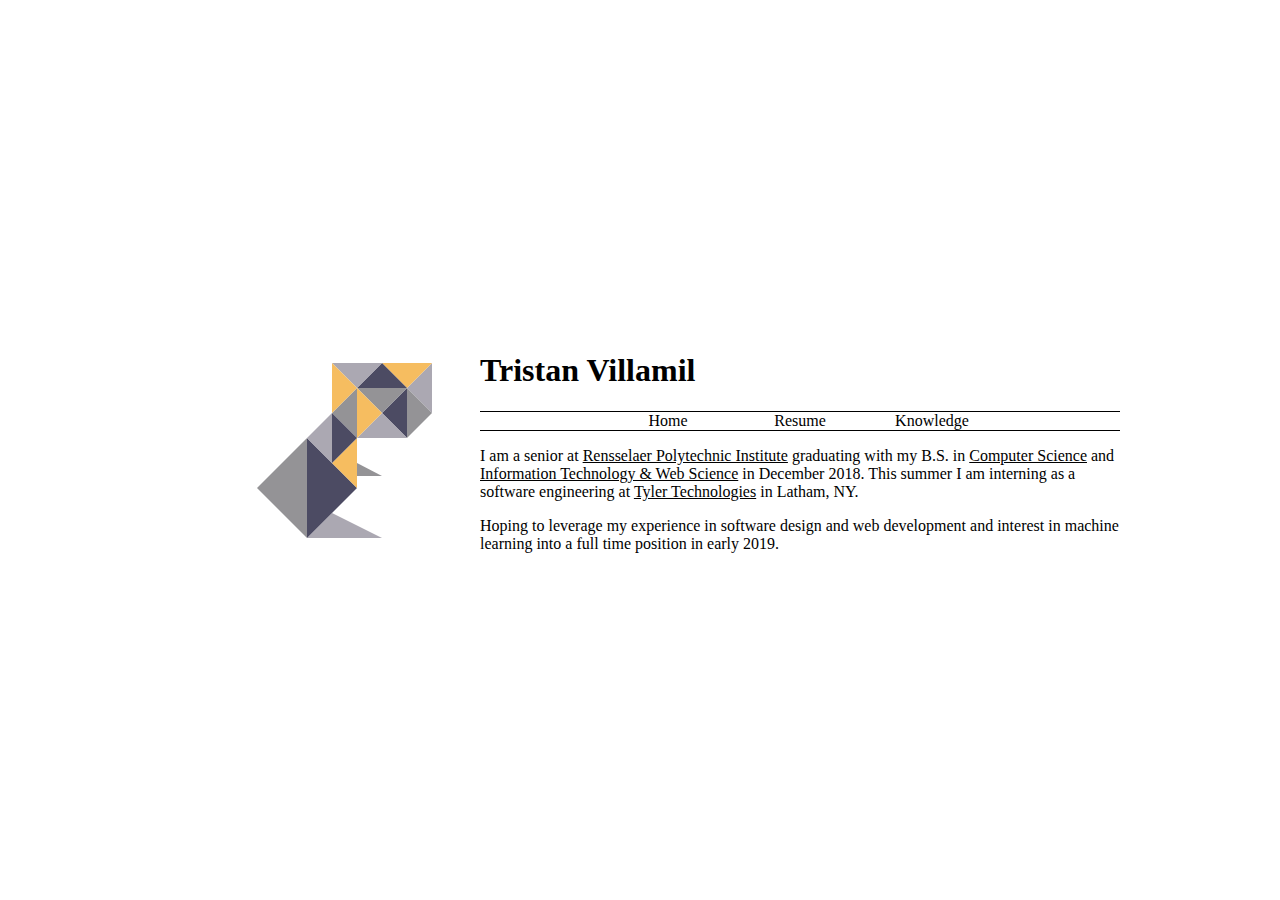
<file: index.html>
<!DOCTYPE html>
<html>
<head>
	<title>Tristan Villamil</title>
	<link href="https://fonts.googleapis.com/css?family=Spectral" rel="stylesheet">

	<link rel="stylesheet" type="text/css" href="css/t-rex.css">
	<script src="https://ajax.googleapis.com/ajax/libs/jquery/3.2.1/jquery.min.js"></script>
</head>
<body onresize="something_professional(0, 0)">
	<div id="animal"></div>
	<div id="title">
		<h1 id="title-text">Tristan Villamil</h1>
		<ul id="links">
			<a href="index.html"><li class="menu">Home</li></a>
			<a href="resume.pdf" target="_blank"><li class="menu">Resume</li></a>
			<a href="wiki.html"><li class="menu">Knowledge</li></a>
		</ul>
		<p>
			I am a senior at <a href="http://rpi.edu/" target="_blank">Rensselaer Polytechnic Institute</a> graduating with my B.S. in <a href="https://science.rpi.edu/computer-science" target="_blank">Computer Science</a> and <a href="https://science.rpi.edu/itws" target="_blank">Information Technology & Web Science</a> in December 2018. This summer I am interning as a software engineering at <a href="https://www.tylertech.com/" target="_blank">Tyler Technologies</a> in Latham, NY.
		</p>
		<p>
			Hoping to leverage my experience in software design and web development and interest in machine learning into a full time position in early 2019.
		</p>
		<!-- <ol>
			<li class="fb">
				<a href="https://www.facebook.com/PHONYthegame/">
					<img src="img/fb_icon.png" alt="Facebook" style="width:25px;height:25px;">
				</a>
			</li>
			<li class="fb">
				<a href="https://twitter.com/PHONYthegame">
					<img src="img/twitter_icon.png" alt="Twitter" style="width:25px;height:25px;">
				</a>
			</li>
			<li class="fb">
				<a href="https://www.instagram.com/">
					<img src="img/insta_icon.png" alt="Instagram" style="width:25px;height:25px;">
				</a>
			</li>
		</ol> -->
	</div>
	<script src="js/t-rex.js"></script>
	<script>window.onload = something_professional(1, 0);</script>
</body>
</html>
</file>
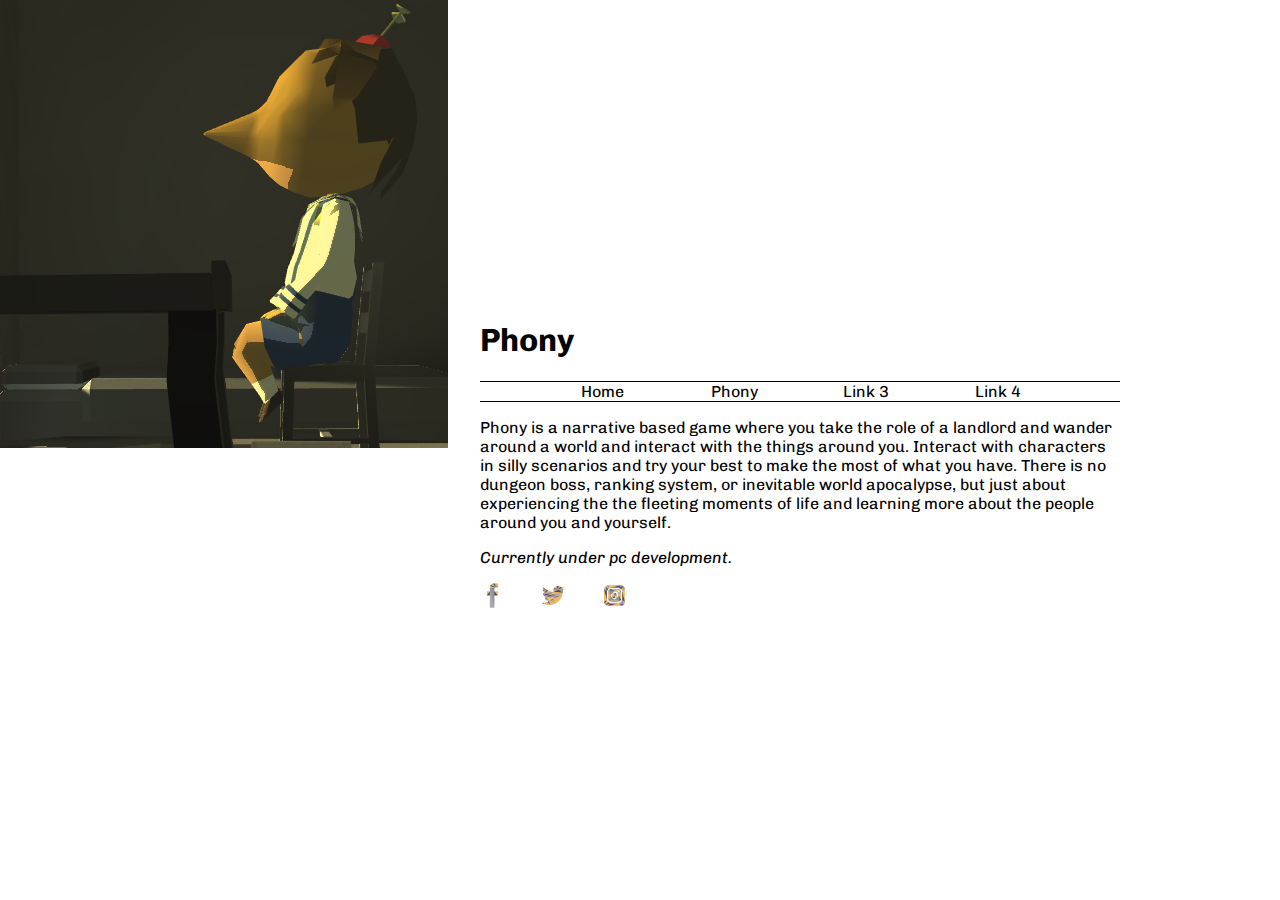
<file: phony.html>
<!DOCTYPE html>
<html>
<head>
	<title>Metamorphis - Phony</title>
	<link href='https://fonts.googleapis.com/css?family=Chivo' rel='stylesheet'>
	<style>
		body{
			margin: 0 !important;
			padding: 0 !important;
			font-family: 'Chivo';/*font-size: 22px;*/
		}
		h1{
		}
		ul{
			border-top: 1px solid black;
			border-bottom: 1px solid black;
			padding: 0;
			text-align: center;
		}
		ol{
			padding: 0;
		}
		li.menu{
			display: inline-block;
			width: 20%;
			text-align: center;
			margin:0;
		}
		li.fb{
			display: inline-block;
			text-align: center;
			margin-right: 5%;
		}
		a{
			color:black;
		}
		li.menu:hover{
			background-color: lightgrey;
		}
		#title{
			position:absolute;
			width:60%;
		}
		.triangle{
			width: 0;
			height: 0;
			display: inline-block;
			position:absolute;
		}
	</style>
	<script src="https://ajax.googleapis.com/ajax/libs/jquery/3.2.1/jquery.min.js"></script>
	<script src="js/t-rex.js"></script>
</head>
<body>
	<img id="image" src="img/phony.png"></img>
	<div id="title">
		<h1 id="title-text">Phony</h1>
		<ul id="links">
			<a href="index.html"><li class="menu">Home</li></a>
			<a href="phony.html"><li class="menu">Phony</li></a>
			<a href="#"><li class="menu">Link 3</li></a>
			<a href="#"><li class="menu">Link 4</li></a>
		</ul>
		<!-- <p>[met-<em>uh</em>-<b>mawr</b>-fis]</p> -->
		<p>
			Phony is a narrative based game where you take the role of a landlord and wander around a world and interact with the things around you. Interact with characters in silly scenarios and try your best to make the most of what you have. There is no dungeon boss, ranking system, or inevitable world apocalypse, but just about experiencing the the fleeting moments of life and learning more about the people around you and yourself.
		</p>
		<p>
			<em>Currently under pc development.</em>
		</p>
		<ol>
			<li class="fb">
				<a href="https://www.facebook.com/PHONYthegame/">
					<img src="img/fb_icon.png" alt="Facebook" style="width:25px;height:25px;">
				</a>
			</li>
			<li class="fb">
				<a href="https://twitter.com/PHONYthegame">
					<img src="img/twitter_icon.png" alt="Twitter" style="width:25px;height:25px;">
				</a>
			</li>
			<li class="fb">
				<a href="https://www.instagram.com/">
					<img src="img/insta_icon.png" alt="Instagram" style="width:25px;height:25px;">
				</a>
			</li>
		</ol>
	</div>

	<script>
		var morph = 1;
		var max = 3;

		var t_rex_height = 125;
		var t_rex_width = 120;

		var snake_height = 100;
		var snake_width = 200;

		var wolf_height = 125;
		var wolf_width = 20;

		var testing = true;
		var speed = 100;

		var screenWidth;
		var screenHeight;

		function control(){
			if(morph == max){ morph = 1; }
			else{ morph = morph + 1; }
			something_professional(1);
		}
		function fix_title(num){
			if(num == 1){
				$('#title').css("width", "90%");
				$('#title').css("top", "175px");
				$('#title').css("right", "5%");
				$('#title-text').css("text-align", "center");
			}
			if(num == 0){
				$('#title').css("width", "50%");
				$('#title').css("top", ((screenHeight - $('#title').height()) / 2).toFixed() + "px");
				$('#title').css("right", (screenWidth / 8).toFixed() + "px");
				$('#title-text').css("text-align", "left");
			}
		}
		function something_professional(num){
			screenWidth = $(window).width();
			screenHeight = $(window).height();
			$('#title').css("top", ((screenHeight - $('#title').height()) / 2).toFixed() + "px");
			$('#title').css("right", (screenWidth / 24).toFixed() + "px");
			// $('#animal').html("");
			// for (var i = 24; i >= 0; i--) {
			// 	$('#animal').html($('#animal').html() + "<div id=\"triangle" + i.toString() + "\" class=\"triangle\" onclick=\"control()\"></div>");
			// };
			//animation((screenHeight / 2) - 100, (screenWidth / 2));
			fix_title(0);
			$('#image').css("top", ((screenHeight - t_rex_height - 50) / 2) + "px");
			$('#image').css("right", ((screenWidth + t_rex_width) / 2) + "px");
			if(!testing){
				if(morph == 1 && num == 1){
					var i = 1;
					var top = (screenHeight - t_rex_height - 50) / 2;
					var right = (2 * screenWidth / 3) + t_rex_width;
					if((screenWidth / 3) < snake_width){
						top = 25;
						right = (screenWidth / 2) + (t_rex_width / 2);
						fix_title(1);
					}else{ fix_title(0); }

					var interval = setInterval(function(){
						make_t_rex(top, right, i);
						i += 1;
						if(i >= 5){
							clearInterval(interval);
						}
					}, speed);
				}else if(morph == 2 && num == 1){
					var i = 1;
					var top = (screenHeight - snake_height - 50) / 2;
					var right = (2 * screenWidth / 3) + snake_width + 50;
					if((screenWidth / 3) < snake_width + 50){
						top = 25;
						right = (screenWidth / 2) + (snake_width / 2);
						fix_title(1);
					}else{ fix_title(0); }
					var interval = setInterval(function(){
						make_snake(top, right, i);
						i += 1;
						if(i >= 5){
							clearInterval(interval);
						}
					}, speed);
				}else if(morph == 3 && num == 1){
					var i = 1;
					var top = (screenHeight - wolf_height - 50) / 2;
					var right = (2 * screenWidth / 3) + wolf_width + 50;
					if((screenWidth / 3) < snake_width + 50){
						top = 25;
						right = (screenWidth / 2) + (wolf_width / 2);
						fix_title(1);
					}else{ fix_title(0); }

					var interval = setInterval(function(){
						make_wolf(top, right, i);
						i += 1;
						if(i >= 5){
							clearInterval(interval);
						}
					}, speed);
				}
				if(morph == 1 && num == 0){
					var top = (screenHeight - t_rex_height - 50) / 2;
					var right = (2 * screenWidth / 3) + t_rex_width;
					if((screenWidth / 3) < t_rex_width){
						top = 25;
						right = (screenWidth / 2) + (t_rex_width / 2);
						fix_title(1);
					}else{ fix_title(0); }
					make_t_rex(top, right, 0);
				}else if(morph == 2 && num == 0){
					var top = (screenHeight - snake_height - 50) / 2;
					var right = (2 * screenWidth / 3) + snake_width + 50;
					if((screenWidth / 3) < snake_width + 50){
						top = 25;
						right = (screenWidth / 2) + (snake_width / 2);
						fix_title(1);
					}else{ fix_title(0); }
					make_snake(top, right, 0);
				}else if(morph == 3 && num == 0){
					var top = (screenHeight - wolf_height - 50) / 2;
					var right = (2 * screenWidth / 3) + wolf_width + 50;
					if((screenWidth / 3) < wolf_width + 50){
						top = 25;
						right = (screenWidth / 2) + (wolf_width / 2);
						fix_title(1);
					}else{ fix_title(0); }
					make_wolf(top, right, 0);
				}
			}
		}
		window.onload = something_professional(1);
		// window.onresize = something_professional();
	</script>

</body>
</html>
</file>
<file: css/t-rex.css>
body{
	margin: 0 !important;
	padding: 0 !important;
	font-family: 'Chivo';/*font-size: 22px;*/
}
h1{
}
ul{
	border-top: 1px solid black;
	border-bottom: 1px solid black;
	padding: 0;
	text-align: center;
}
ol{
	padding: 0;
}
li.menu{
	display: inline-block;
	width: 20%;
	text-align: center;
	margin:0;
}
li.fb{
	display: inline-block;
	text-align: center;
	margin-right: 5%;
}
a{
	color: black;
}
li.menu:hover{
	background-color: lightgrey;
}
#title{
	position:absolute;
	width:60%;
}
.triangle{
	width: 0;
	height: 0;
	display: inline-block;
	position:absolute;
}
input{
	-webkit-border-radius: 5px;
	-moz-border-radius: 5px;
	border-radius: 5px;
}
</file>
